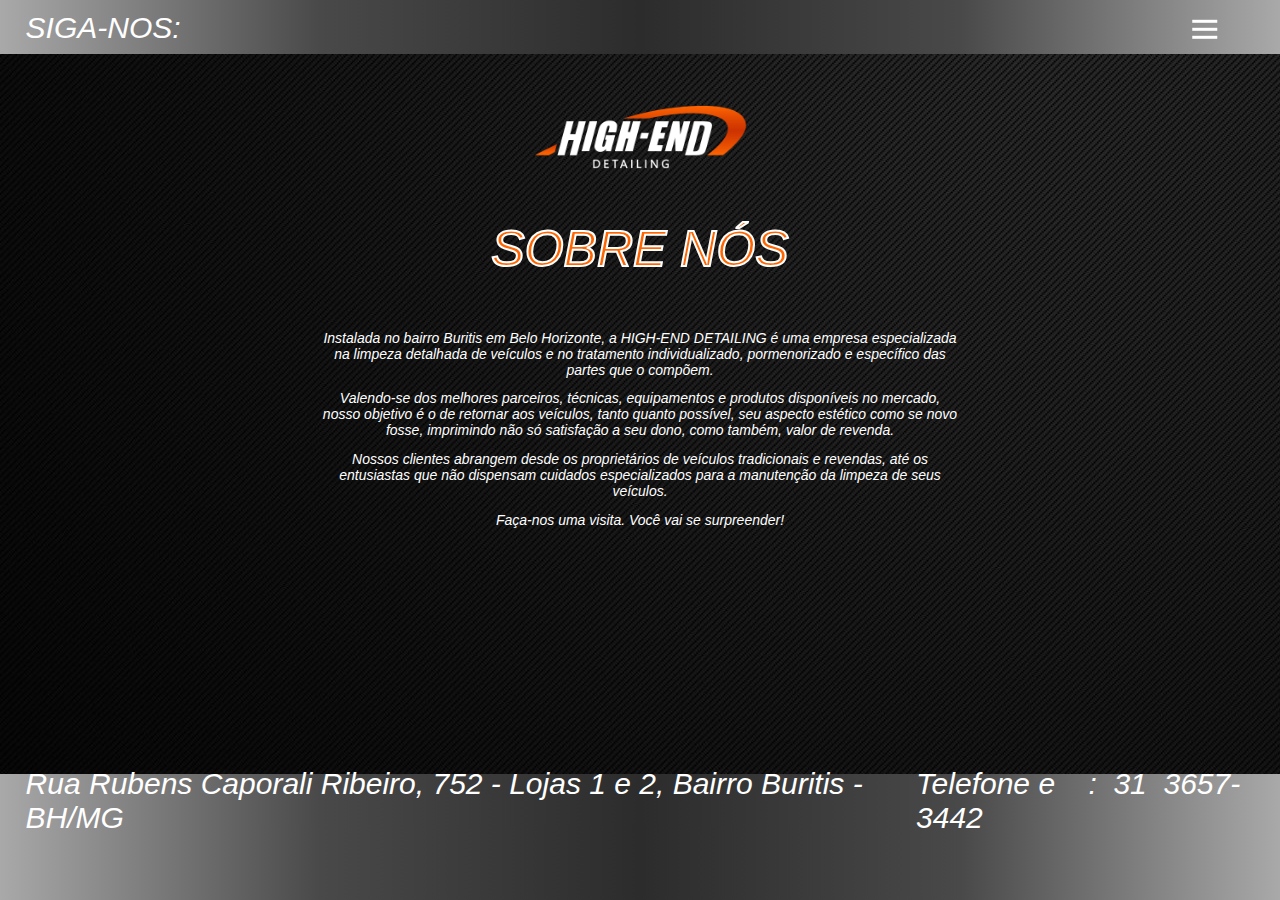
<file: pages/aboutUs.html>
<!DOCTYPE html>
<html lang="en">

<head>
  <meta charset="UTF-8" />
  <meta name="viewport" content="width=device-width, initial-scale=1.0" />
  <title>High-End - Sobre nós</title>
  <link rel="stylesheet" href="../css/general.css" />
  <link rel="stylesheet" href="../css/navBar.css" />
  <link rel="stylesheet" href="../css/aboutUs.css" />
  <link rel="stylesheet" href="../css/footer.css" />
  <link rel="stylesheet" href="https://use.fontawesome.com/releases/v5.14.0/css/all.css"
    integrity="sha384-HzLeBuhoNPvSl5KYnjx0BT+WB0QEEqLprO+NBkkk5gbc67FTaL7XIGa2w1L0Xbgc" crossorigin="anonymous" />
</head>

<body>
  <!-- Navbar Section -->
  <nav class="navbar">
    <div class="navbar__container">
      <div class="navbar__toggle" id="mobile-menu">
        <span class="bar"></span>
        <span class="bar"></span>
        <span class="bar"></span>
      </div>
      <div class="followUs">
        <h4 class="followUsHeader"></h4>
        <a href="https://www.instagram.com/high_endbh/" target="_blank" class="iconeRedeSocial"><i
            class="fab fa-instagram"></i></a>
        <a href="https://api.whatsapp.com/send?phone=553136573442" target="_blank" class="iconeRedeSocial"><i
            class="fab fa-whatsapp"></i></a>
        <a href="/" target="_blank" class="iconeRedeSocial"><i class="fab fa-youtube"></i></a>
        <a href="mailto:contato@high-endbh.com.br" target="_blank" class="iconeRedeSocial"><i
            class="fa fa-envelope"></i></a>
      </div>
      <ul class="navbar__menu">
        <li class="navbar__item">
          <a href="../index.html" class="navbar__links highlight" id="home-page">Home</a>
        </li>
        <li class="navbar__item">
          <a href="#about" class="navbar__links" id="about-page">Sobre nós</a>
        </li>
        <li class="navbar__item">
          <a href="servicesMenu.html" class="navbar__links" id="services-page">Serviços</a>
        </li>
        <li class="navbar__item">
          <a href="#" class="navbar__links" id="contact-page">Contato</a>
        </li>
      </ul>
    </div>
  </nav>

  <!-- Main Section -->
  <div class="hero" id="home">
    <div class="logo"></div>
    <h4 class="aboutH4">SOBRE NÓS</h4>
    <div class="aboutUsTextContainer">
      <p class="aboutP">Instalada no bairro Buritis em Belo Horizonte, a HIGH-END DETAILING é uma empresa especializada
        na limpeza detalhada de veículos e no tratamento individualizado, pormenorizado e específico das partes que o
        compõem.</p>
      <p class="aboutP">Valendo-se dos melhores parceiros, técnicas, equipamentos e produtos disponíveis no mercado,
        nosso objetivo é o de retornar aos veículos, tanto quanto possível, seu aspecto estético como se novo fosse,
        imprimindo não só satisfação a seu dono, como também, valor de revenda.</p>
      <p class="aboutP">Nossos clientes abrangem desde os proprietários de veículos tradicionais e revendas, até os
        entusiastas que não dispensam cuidados especializados para a manutenção da limpeza de seus veículos.</p>
      <p class="aboutP">Faça-nos uma visita. Você vai se surpreender!</p>
    </div>
  </div>

  <!-- Footer Section -->
  <div class="footer">
    <div class="endereco">
      <h4>Rua Rubens Caporali Ribeiro, 752 - Lojas 1 e 2, Bairro Buritis - BH/MG</h4>
    </div>
    <div class="telefones">
      <h4>Telefone e   <a href="https://api.whatsapp.com/send?phone=553136573442" target="_blank"
          class="iconeRedeSocial"><i class="fab fa-whatsapp"></i></a> :  31  3657-3442</h4>
    </div>
  </div>

  <script src="../js/script.js"></script>
</body>

</html>
</file>
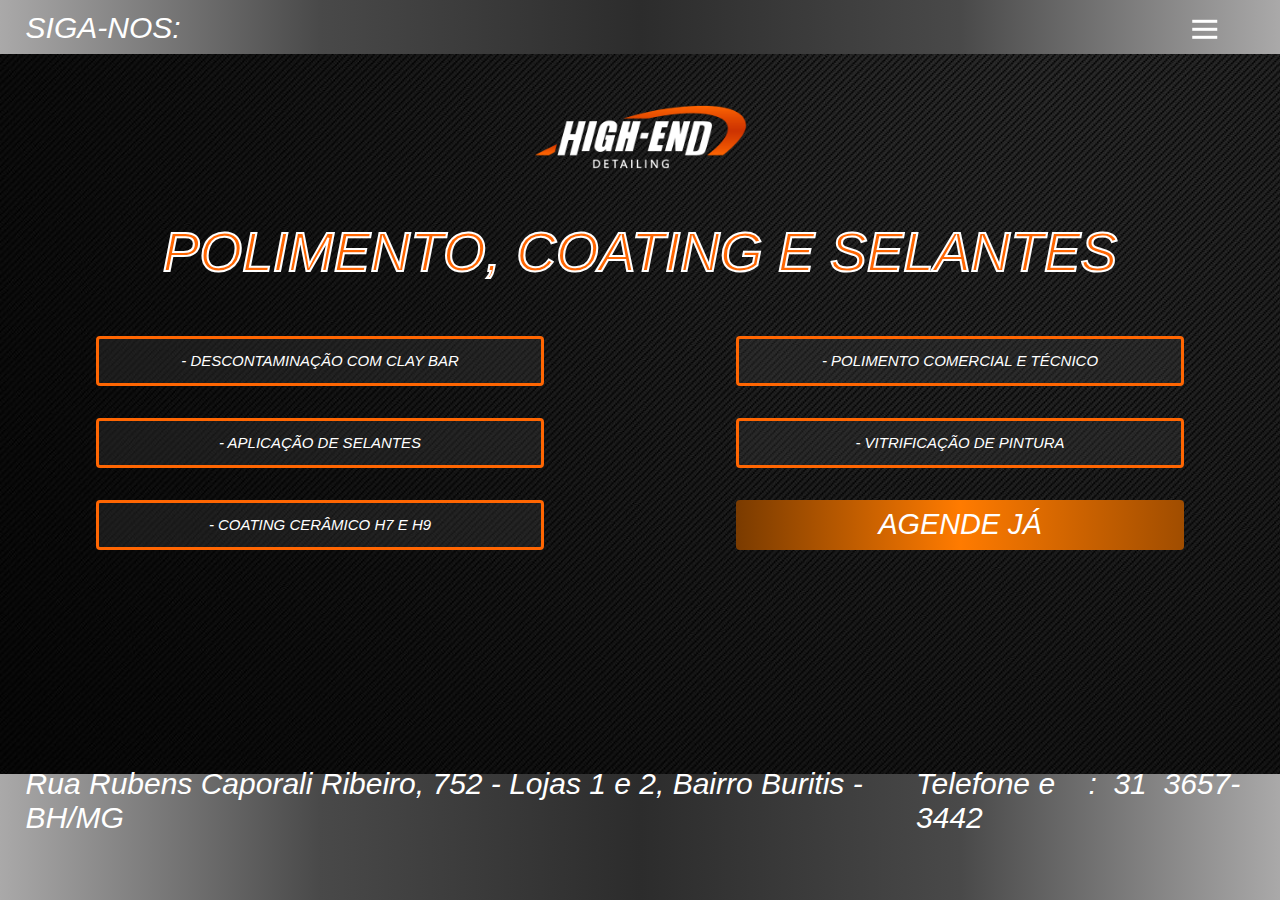
<file: pages/coating.html>
<!DOCTYPE html>
<html lang="en">

<head>
  <meta charset="UTF-8" />
  <meta name="viewport" content="width=device-width, initial-scale=1.0" />
  <title>High-End - Polimento, Coating e Selantes</title>
  <link rel="stylesheet" href="../css/general.css" />
  <link rel="stylesheet" href="../css/navBar.css" />
  <link rel="stylesheet" href="../css/aboutUs.css" />
  <link rel="stylesheet" href="../css/footer.css" />
  <link rel="stylesheet" href="../css/services.css" />
  <link rel="stylesheet" href="https://use.fontawesome.com/releases/v5.14.0/css/all.css"
    integrity="sha384-HzLeBuhoNPvSl5KYnjx0BT+WB0QEEqLprO+NBkkk5gbc67FTaL7XIGa2w1L0Xbgc" crossorigin="anonymous" />
</head>

<body>
  <!-- Navbar Section -->
  <nav class="navbar">
    <div class="navbar__container">
      <div class="navbar__toggle" id="mobile-menu">
        <span class="bar"></span>
        <span class="bar"></span>
        <span class="bar"></span>
      </div>
      <div class="followUs">
        <h4 class="followUsHeader"></h4>
        <a href="https://www.instagram.com/high_endbh/"  target="_blank" class="iconeRedeSocial"><i class="fab fa-instagram"></i></a>
        <a href="https://api.whatsapp.com/send?phone=553136573442" target="_blank" class="iconeRedeSocial"><i class="fab fa-whatsapp"></i></a>
        <a href="https://www.youtube.com/channel/UCefQd9G_3YRxbc6YlPAdXkg" target="_blank" class="iconeRedeSocial"><i class="fab fa-youtube"></i></a>
        <a href="mailto:contato@high-endbh.com.br" target="_blank" class="iconeRedeSocial"><i class="fa fa-envelope"></i></a>
      </div>
      <ul class="navbar__menu">
        <li class="navbar__item">
          <a href="../index.html" class="navbar__links highlight" id="home-page">Home</a>
        </li>
        <li class="navbar__item">
          <a href="./aboutUs.html" class="navbar__links" id="about-page">Sobre nós</a>
        </li>
        <li class="navbar__item">
          <a href="./servicesMenu.html" class="navbar__links" id="services-page"
            >Serviços</a
          >
        </li>
        <li class="navbar__item">
          <a href="#sign-up" class="navbar__links" id="contact-page"
            >Contato</a
          >
        </li>
      </ul>
    </div>
  </nav>

  <!-- Main Section -->
  <div class="hero" id="home">
    <div class="logo"></div>
    <h4 class="serviceDetailsH4">POLIMENTO, COATING E SELANTES</h4>
    <div class="itemsDiv">
      <p class="aboutP servicesItem">- DESCONTAMINAÇÃO COM CLAY BAR</p>
      <p class="aboutP servicesItem">- POLIMENTO COMERCIAL E TÉCNICO</p>
      <p class="aboutP servicesItem">- APLICAÇÃO DE SELANTES</p>
      <p class="aboutP servicesItem">- VITRIFICAÇÃO DE PINTURA</p>
      <p class="aboutP servicesItem">- COATING CERÂMICO H7 E H9</p>
      <button class="main__btn servicesItem"><a href="https://api.whatsapp.com/send?phone=553136573442" target="_blank">AGENDE JÁ</a></button>
    </div>
  </div>

  <!-- Footer Section -->
  <div class="footer">
    <div class="endereco">
      <h4>Rua Rubens Caporali Ribeiro, 752 - Lojas 1 e 2, Bairro Buritis - BH/MG</h4>
    </div>
    <div class="telefones">
      <h4>Telefone e   <a href="https://api.whatsapp.com/send?phone=553136573442" target="_blank"
          class="iconeRedeSocial"><i class="fab fa-whatsapp"></i></a> :  31  3657-3442</h4>
    </div>
  </div>

  <script src="../js/script.js"></script>
</body>

</html>
</file>
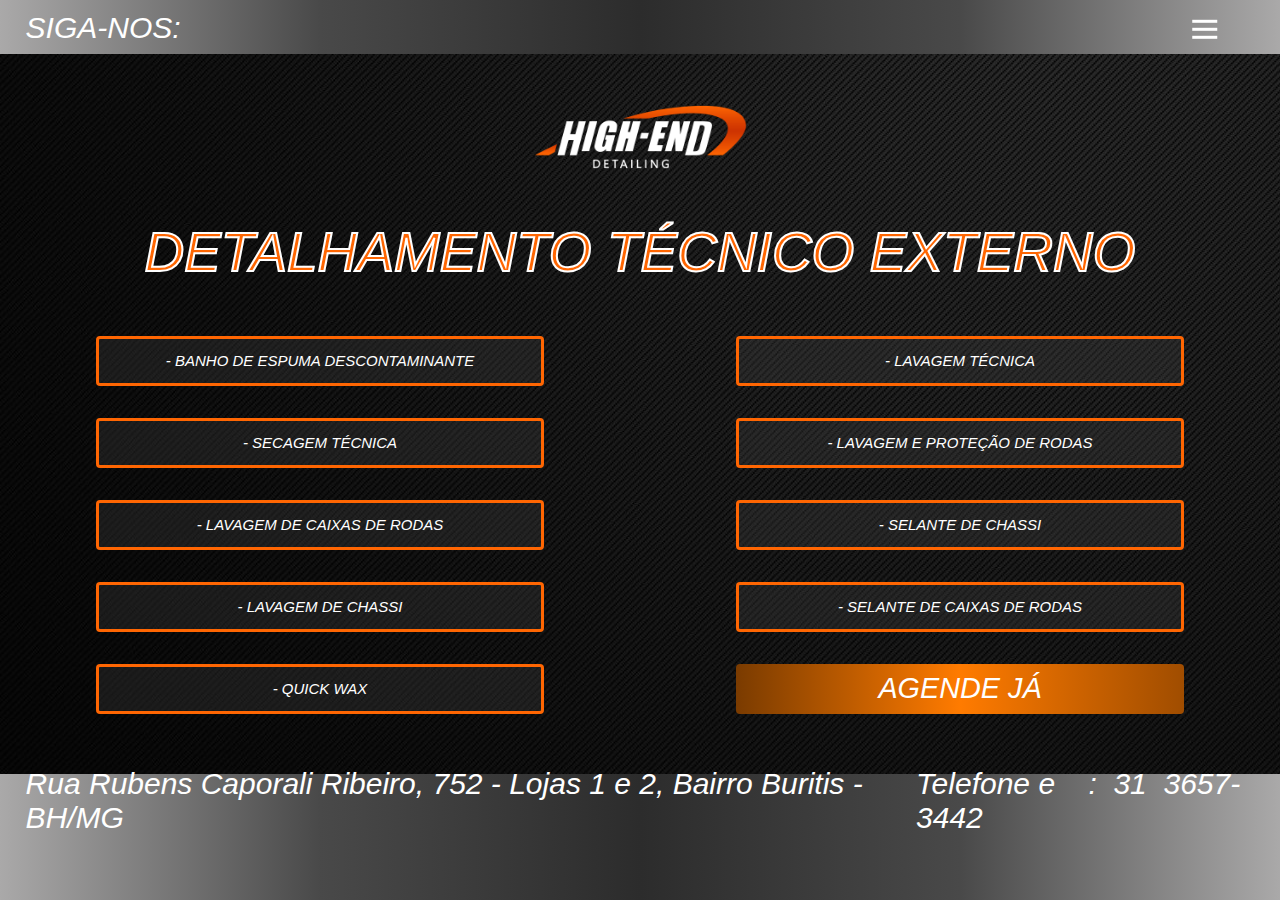
<file: pages/externalDetailing.html>
<!DOCTYPE html>
<html lang="en">

<head>
  <meta charset="UTF-8" />
  <meta name="viewport" content="width=device-width, initial-scale=1.0" />
  <title>High-End - Detalhamento Externo</title>
  <link rel="stylesheet" href="../css/general.css" />
  <link rel="stylesheet" href="../css/navBar.css" />
  <link rel="stylesheet" href="../css/aboutUs.css" />
  <link rel="stylesheet" href="../css/footer.css" />
  <link rel="stylesheet" href="../css/services.css" />
  <link rel="stylesheet" href="https://use.fontawesome.com/releases/v5.14.0/css/all.css"
    integrity="sha384-HzLeBuhoNPvSl5KYnjx0BT+WB0QEEqLprO+NBkkk5gbc67FTaL7XIGa2w1L0Xbgc" crossorigin="anonymous" />
</head>

<body>
  <!-- Navbar Section -->
  <nav class="navbar">
    <div class="navbar__container">
      <div class="navbar__toggle" id="mobile-menu">
        <span class="bar"></span>
        <span class="bar"></span>
        <span class="bar"></span>
      </div>
      <div class="followUs">
        <h4 class="followUsHeader"></h4>
        <a href="https://www.instagram.com/high_endbh/"  target="_blank" class="iconeRedeSocial"><i class="fab fa-instagram"></i></a>
        <a href="https://api.whatsapp.com/send?phone=553136573442" target="_blank" class="iconeRedeSocial"><i class="fab fa-whatsapp"></i></a>
        <a href="https://www.youtube.com/channel/UCefQd9G_3YRxbc6YlPAdXkg" target="_blank" class="iconeRedeSocial"><i class="fab fa-youtube"></i></a>
        <a href="mailto:contato@high-endbh.com.br" target="_blank" class="iconeRedeSocial"><i class="fa fa-envelope"></i></a>
      </div>
      <ul class="navbar__menu">
        <li class="navbar__item">
          <a href="../index.html" class="navbar__links highlight" id="home-page">Home</a>
        </li>
        <li class="navbar__item">
          <a href="./aboutUs.html" class="navbar__links" id="about-page">Sobre nós</a>
        </li>
        <li class="navbar__item">
          <a href="./servicesMenu.html" class="navbar__links" id="services-page"
            >Serviços</a
          >
        </li>
        <li class="navbar__item">
          <a href="#sign-up" class="navbar__links" id="contact-page"
            >Contato</a
          >
        </li>
      </ul>
    </div>
  </nav>

  <!-- Main Section -->
  <div class="hero" id="home">
    <div class="logo"></div>
    <h4 class="serviceDetailsH4">DETALHAMENTO TÉCNICO EXTERNO</h4>
    <div class="itemsDiv">
      <p class="aboutP servicesItem">- BANHO DE ESPUMA DESCONTAMINANTE</p>
      <p class="aboutP servicesItem">- LAVAGEM TÉCNICA</p>
      <p class="aboutP servicesItem">- SECAGEM TÉCNICA </p>
      <p class="aboutP servicesItem">- LAVAGEM E PROTEÇÃO DE RODAS </p>
      <p class="aboutP servicesItem">- LAVAGEM DE CAIXAS DE RODAS</p>
      <p class="aboutP servicesItem">- SELANTE DE CHASSI</p>
      <p class="aboutP servicesItem">- LAVAGEM DE CHASSI</p>
      <p class="aboutP servicesItem">- SELANTE DE CAIXAS DE RODAS</p>
      <p class="aboutP servicesItem">- QUICK WAX</p>
      <button class="main__btn servicesItem"><a href="https://api.whatsapp.com/send?phone=553136573442" target="_blank">AGENDE JÁ</a></button>
    </div>
  </div>

  <!-- Footer Section -->
  <div class="footer">
    <div class="endereco">
      <h4>Rua Rubens Caporali Ribeiro, 752 - Lojas 1 e 2, Bairro Buritis - BH/MG</h4>
    </div>
    <div class="telefones">
      <h4>Telefone e   <a href="https://api.whatsapp.com/send?phone=553136573442" target="_blank"
          class="iconeRedeSocial"><i class="fab fa-whatsapp"></i></a> :  31  3657-3442</h4>
    </div>
  </div>

  <script src="../js/script.js"></script>
</body>

</html>
</file>
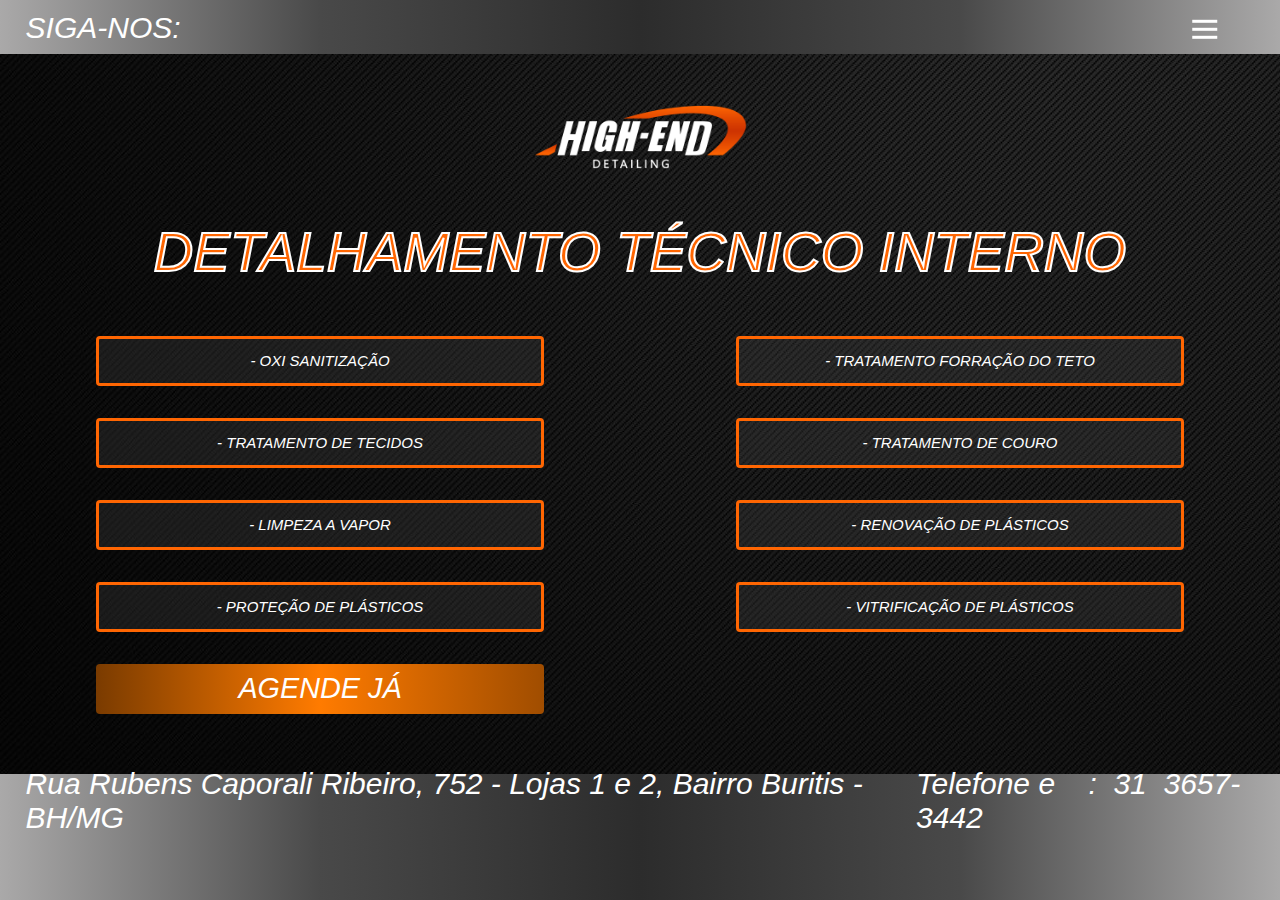
<file: pages/internalDetailing.html>
<!DOCTYPE html>
<html lang="en">

<head>
  <meta charset="UTF-8" />
  <meta name="viewport" content="width=device-width, initial-scale=1.0" />
  <title>High-End - Detalhamento Interno</title>
  <link rel="stylesheet" href="../css/general.css" />
  <link rel="stylesheet" href="../css/navBar.css" />
  <link rel="stylesheet" href="../css/aboutUs.css" />
  <link rel="stylesheet" href="../css/footer.css" />
  <link rel="stylesheet" href="../css/services.css" />
  <link rel="stylesheet" href="https://use.fontawesome.com/releases/v5.14.0/css/all.css"
    integrity="sha384-HzLeBuhoNPvSl5KYnjx0BT+WB0QEEqLprO+NBkkk5gbc67FTaL7XIGa2w1L0Xbgc" crossorigin="anonymous" />
</head>

<body>
  <!-- Navbar Section -->
  <nav class="navbar">
    <div class="navbar__container">
      <div class="navbar__toggle" id="mobile-menu">
        <span class="bar"></span>
        <span class="bar"></span>
        <span class="bar"></span>
      </div>
      <div class="followUs">
        <h4 class="followUsHeader"></h4>
        <a href="https://www.instagram.com/high_endbh/"  target="_blank" class="iconeRedeSocial"><i class="fab fa-instagram"></i></a>
        <a href="https://api.whatsapp.com/send?phone=553136573442" target="_blank" class="iconeRedeSocial"><i class="fab fa-whatsapp"></i></a>
        <a href="https://www.youtube.com/channel/UCefQd9G_3YRxbc6YlPAdXkg" target="_blank" class="iconeRedeSocial"><i class="fab fa-youtube"></i></a>
        <a href="mailto:contato@high-endbh.com.br" target="_blank" class="iconeRedeSocial"><i class="fa fa-envelope"></i></a>
      </div>
      <ul class="navbar__menu">
        <li class="navbar__item">
          <a href="../index.html" class="navbar__links highlight" id="home-page">Home</a>
        </li>
        <li class="navbar__item">
          <a href="./aboutUs.html" class="navbar__links" id="about-page">Sobre nós</a>
        </li>
        <li class="navbar__item">
          <a href="./servicesMenu.html" class="navbar__links" id="services-page"
            >Serviços</a
          >
        </li>
        <li class="navbar__item">
          <a href="#sign-up" class="navbar__links" id="contact-page"
            >Contato</a
          >
        </li>
      </ul>
    </div>
  </nav>

  <!-- Main Section -->
  <div class="hero" id="home">
    <div class="logo"></div>
    <h4 class="serviceDetailsH4">DETALHAMENTO TÉCNICO INTERNO</h4>
    <div class="itemsDiv">
      <p class="aboutP servicesItem">- OXI SANITIZAÇÃO</p>
      <p class="aboutP servicesItem">- TRATAMENTO FORRAÇÃO DO TETO</p>
      <p class="aboutP servicesItem">- TRATAMENTO DE TECIDOS</p>
      <p class="aboutP servicesItem">- TRATAMENTO DE COURO</p>
      <p class="aboutP servicesItem">- LIMPEZA A VAPOR</p>
      <p class="aboutP servicesItem">- RENOVAÇÃO DE PLÁSTICOS</p>
      <p class="aboutP servicesItem">- PROTEÇÃO DE PLÁSTICOS</p>
      <p class="aboutP servicesItem">- VITRIFICAÇÃO DE PLÁSTICOS</p>
      <button class="main__btn servicesItem"><a href="https://api.whatsapp.com/send?phone=553136573442" target="_blank">AGENDE JÁ</a></button>
    </div>
  </div>

  <!-- Footer Section -->
  <div class="footer">
    <div class="endereco">
      <h4>Rua Rubens Caporali Ribeiro, 752 - Lojas 1 e 2, Bairro Buritis - BH/MG</h4>
    </div>
    <div class="telefones">
      <h4>Telefone e   <a href="https://api.whatsapp.com/send?phone=553136573442" target="_blank"
          class="iconeRedeSocial"><i class="fab fa-whatsapp"></i></a> :  31  3657-3442</h4>
    </div>
  </div>

  <script src="../js/script.js"></script>
</body>

</html>
</file>
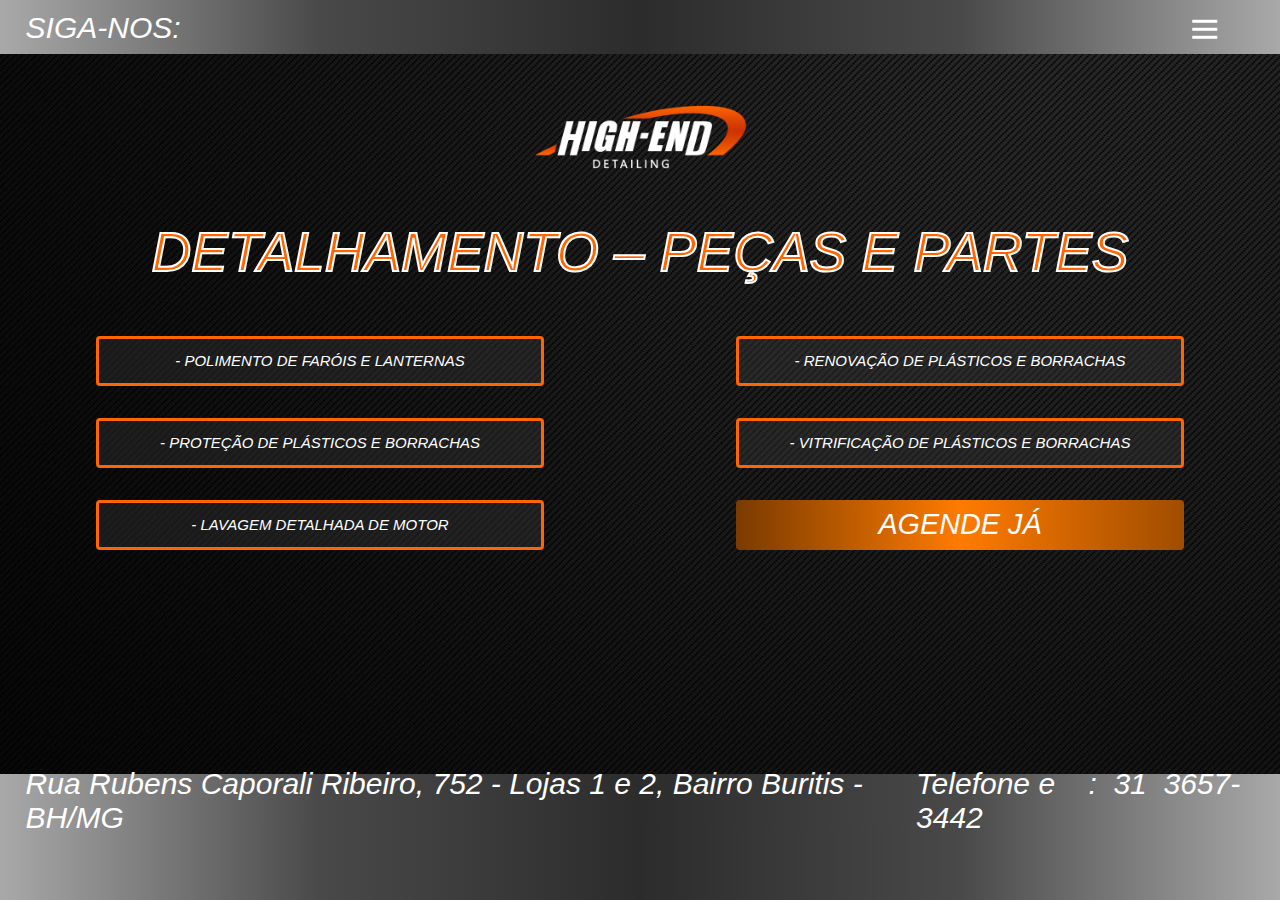
<file: pages/piecesAndParts.html>
<!DOCTYPE html>
<html lang="en">

<head>
  <meta charset="UTF-8" />
  <meta name="viewport" content="width=device-width, initial-scale=1.0" />
  <title>High-End - Detalhamento - Peças e Partes</title>
  <link rel="stylesheet" href="../css/general.css" />
  <link rel="stylesheet" href="../css/navBar.css" />
  <link rel="stylesheet" href="../css/aboutUs.css" />
  <link rel="stylesheet" href="../css/footer.css" />
  <link rel="stylesheet" href="../css/services.css" />
  <link rel="stylesheet" href="https://use.fontawesome.com/releases/v5.14.0/css/all.css"
    integrity="sha384-HzLeBuhoNPvSl5KYnjx0BT+WB0QEEqLprO+NBkkk5gbc67FTaL7XIGa2w1L0Xbgc" crossorigin="anonymous" />
</head>

<body>
  <!-- Navbar Section -->
  <nav class="navbar">
    <div class="navbar__container">
      <div class="navbar__toggle" id="mobile-menu">
        <span class="bar"></span>
        <span class="bar"></span>
        <span class="bar"></span>
      </div>
      <div class="followUs">
        <h4 class="followUsHeader"></h4>
        <a href="https://www.instagram.com/high_endbh/"  target="_blank" class="iconeRedeSocial"><i class="fab fa-instagram"></i></a>
        <a href="https://api.whatsapp.com/send?phone=553136573442" target="_blank" class="iconeRedeSocial"><i class="fab fa-whatsapp"></i></a>
        <a href="https://www.youtube.com/channel/UCefQd9G_3YRxbc6YlPAdXkg" target="_blank" class="iconeRedeSocial"><i class="fab fa-youtube"></i></a>
        <a href="mailto:contato@high-endbh.com.br" target="_blank" class="iconeRedeSocial"><i class="fa fa-envelope"></i></a>
      </div>
      <ul class="navbar__menu">
        <li class="navbar__item">
          <a href="../index.html" class="navbar__links highlight" id="home-page">Home</a>
        </li>
        <li class="navbar__item">
          <a href="./aboutUs.html" class="navbar__links" id="about-page">Sobre nós</a>
        </li>
        <li class="navbar__item">
          <a href="./servicesMenu.html" class="navbar__links" id="services-page"
            >Serviços</a
          >
        </li>
        <li class="navbar__item">
          <a href="#sign-up" class="navbar__links" id="contact-page"
            >Contato</a
          >
        </li>
      </ul>
    </div>
  </nav>

  <!-- Main Section -->
  <div class="hero" id="home">
    <div class="logo"></div>
    <h4 class="serviceDetailsH4">DETALHAMENTO – PEÇAS E PARTES</h4>
    <div class="itemsDiv">
      <p class="aboutP servicesItem">- POLIMENTO DE FARÓIS E LANTERNAS</p>
      <p class="aboutP servicesItem">- RENOVAÇÃO DE PLÁSTICOS E BORRACHAS</p>
      <p class="aboutP servicesItem">- PROTEÇÃO DE PLÁSTICOS E BORRACHAS</p>
      <p class="aboutP servicesItem">- VITRIFICAÇÃO DE PLÁSTICOS E BORRACHAS</p>
      <p class="aboutP servicesItem ">- LAVAGEM DETALHADA DE MOTOR</p>
      <button class="main__btn servicesItem"><a href="https://api.whatsapp.com/send?phone=553136573442" target="_blank">AGENDE JÁ</a></button>
    </div>
  </div>

  <!-- Footer Section -->
  <div class="footer">
    <div class="endereco">
      <h4>Rua Rubens Caporali Ribeiro, 752 - Lojas 1 e 2, Bairro Buritis - BH/MG</h4>
    </div>
    <div class="telefones">
      <h4>Telefone e   <a href="https://api.whatsapp.com/send?phone=553136573442" target="_blank"
          class="iconeRedeSocial"><i class="fab fa-whatsapp"></i></a> :  31  3657-3442</h4>
    </div>
  </div>

  <script src="../js/script.js"></script>
</body>

</html>
</file>
<file: css/general.css>
* {
  margin: 0;
  padding: 0;
  box-sizing: border-box;
  font-family: Impact, Haettenschweiler, 'Arial Narrow Bold', sans-serif;
  font-style: oblique;
  font-weight: lighter;
}

body {
  background: linear-gradient(to right, #aaa9a9,#494949, #2c2c2c,#494949, #aaa9a9);
}

a{
  text-decoration: none;
}
</file>
<file: css/navBar.css>
.navbar {
  /* background-color: rgb(110, 108, 107); */
  background: linear-gradient(
    to right,
    #aaa9a9,
    #494949,
    #2c2c2c,
    #494949,
    #aaa9a9
  );
  height: 6vh;
  display: flex;
}

.navbar h4 {
  color: rgb(255, 255, 255);
  font-size: 30px;
}

.homePage {
  background-color: rgb(37, 37, 37);
  font-weight: bold;
  display: flex;
  width: 8%;
  margin-left: 2%;
  align-items: center;
  justify-content: center;
}

.followUs {
  /* background-color: aqua; */
  height: 70%;
  display: flex;
  width: 20%;
  justify-content: space-between;
  align-items: center;
  margin-left: 2%;
}

.iconeRedeSocial {
  font-size: 30px;
  transition: 0.3s;
}

.iconeRedeSocial:hover {
  font-size: 40px;
  transition: 0.3s;
}

.fab,
.fa {
  color: rgb(255, 255, 255);
}

.fab:hover,
.fa:hover {
  color: rgb(255, 145, 0);
}

.followUsHeader::after {
  content: "SIGA-NOS:";
}

/* ----------------------------------- */
#mobile-menu {
  /* background-color: rgb(0, 255, 255); */
  position: absolute;
  top: 1%;
  right: 5%;
  transform: translate(5%, 20%);
}

.navbar__toggle .bar {
  display: block;
  cursor: pointer;
}

#mobile-menu.is-active .bar:nth-child(2) {
  opacity: 0;
}

#mobile-menu.is-active .bar:nth-child(1) {
  transform: translateY(8px) rotate(45deg);
}

#mobile-menu.is-active .bar:nth-child(3) {
  transform: translateY(-8px) rotate(-45deg);
}
/* ----------------------------------- */

.navbar__container {
  display: flex;
  justify-content: space-between;
  height: 6vh;
  z-index: 1;
  width: 100%;
  max-width: 1300px;
  margin: 0 auto;
  padding: 0 50px;
}

.navbar__menu {
  display: flex;
  align-items: center;
  list-style: none;
}

.navbar__item {
  height: 80px;
}

.navbar__links {
  color: rgb(255, 255, 255);
  display: flex;
  align-items: center;
  justify-content: center;
  width: 300px;
  text-decoration: none;
  height: 100%;
  transition: all 0.3s ease;
}

.navbar__links:hover {
  color: #f05800ef;
  transition: all 0.3s ease;
  font-size: 2rem;
}

.navbar__container {
  display: flex;
  justify-content: space-between;
  height: 80px;
  z-index: 1;
  width: 100%;
  max-width: 100%;
  padding: 0;
}

.navbar__menu {
  display: grid;
  grid-template-columns: auto;
  margin: 0;
  width: 100%;
  position: absolute;
  top: -800px;
  opacity: 1;
  transition: all 0.5s ease;
  z-index: -1;
}

.navbar__menu.active {
  /* background: #f05800ef; */
  background: linear-gradient(to right, #929292d8, #000000, #929292d8);
  top: 5%;
  opacity: 1;
  transition: all 0.5s ease;
  z-index: 99;
  height: 60vh;
  font-size: 1.6rem;
}

.navbar__toggle .bar {
  width: 25px;
  height: 3px;
  margin: 5px auto;
  transition: all 0.3s ease-in-out;
  background: #fff;
}

.navbar__links {
  text-align: center;
  padding: 2rem;
  width: 100%;
  display: table;
}

.navbar__btn {
  padding-bottom: 2rem;
}

/* ----------------------------------- */

@media screen and (max-height: 800px) {
  .navbar {
    height: 10vh;
    display: flex;
  }

  .followUs {
    height: 10vh;
  }

  #mobile-menu {
    top: 2%;
  }
}

@media screen and (max-width: 800px) {
  .navbar a {
    font-size: 30px;
  }

  .followUsHeader::after {
    content: "";
  }

  .navbar__menu.active {
    top: 7%;
  }

  .followUs {
    width: 40%;
  }
}

@media screen and (max-height: 420px) {
  .navbar h4 {
    color: rgb(255, 255, 255);
    font-size: 20px;
  }

  .followUs {
    height: 10vh;
    width: 30%;
    margin-left: 2%;
  }

  #mobile-menu {
    position: absolute;
    top: 0%;
    right: 5%;
    transform: translate(5%, 20%);
  }

  .navbar__menu.active {
    top: 10%;
    opacity: 1;
    transition: all 0.5s ease;
    z-index: 99;
    height: 90vh;
    font-size: 1.6rem;
  }
}
</file>
<file: css/aboutUs.css>
.hero {
  /* background-image: linear-gradient(128deg,rgb(0, 0, 0) 0%,rgb(14, 14, 14) 80% ); */
  background-image: url(../images/test.jpg);
  height: 88vh;
  padding-top: 4%;
  display: block;
}

.logo {
  padding-top: 5%;
  background-image: url("../images/logo.png");
  background-repeat: no-repeat;
  background-size: contain;
  background-position: center;
}

.aboutH4 {
  margin-top: 4%;
  margin-bottom: 4%;
  font-size: 70px;
  /* background-color: orchid; */
  text-align: center;
  color: rgb(255, 102, 2);
  -webkit-text-stroke-width: 2px;
  -webkit-text-stroke-color: #fff;
}

.aboutUsTextContainer {
  width: 50%;
  margin-left: 25%;
}

.aboutP {
  color: rgb(255, 255, 255);
  text-align: center;
  font-size: 20px;
  margin-bottom: 2%;
}

@media screen and (max-width: 800px) {
  .logo {
    padding-top: 50%;
  }

  .aboutUsTextContainer {
    width: 96%;
    margin-left: 2%;
    margin-top: 6%;
  }
}

@media screen and (max-height: 900px) {
  .hero {
    height: 80vh;
  }

  .aboutH4 {
    font-size: 50px;
  }

  .aboutP {
    font-size: 14px;
  }
}

@media screen and (max-height: 850px) {
  .hero {
    height: 80vh;
  }

  .aboutH4 {
    margin-top: 10%;
    margin-bottom: 10%;
    font-size: 40px;
  }

  .aboutP {
    font-size: 18px;
  }

  .logo {
    padding-top: 5%;
  }
}

@media screen and (max-height: 850px) {
  .hero {
    height: 80vh;
  }

  .aboutH4 {
    margin-top: 4%;
    margin-bottom: 4%;
    font-size: 40px;
  }

  .aboutP {
    font-size: 14px;
  }

  .logo {
    padding-top: 12%;
  }
}

@media screen and (max-height: 850px) and (min-width: 700px) {
  .logo {
    padding-top: 8%;
  }
}

@media screen and (max-height: 420px) {
  .logo {
    padding-top: 3%;
  }
  .aboutH4 {
    font-size: 20px;
  }
  .aboutP {
    font-size: 8px;
  }
}
</file>
<file: css/footer.css>
.footer {
  /* background-color: rgb(247, 82, 0); */
  background: linear-gradient(to right, #aaa9a9,#494949, #2c2c2c,#494949, #aaa9a9);
  height: 6vh;
  display: flex;
}

.footer h4 {
  color: rgb(255, 255, 255);
  font-size: 30px;
}

.endereco {
  display: flex;
  width: 100%;
  justify-content: left;
  align-items: center;
  margin-left: 2%;
}

.telefones {
  display: flex;
  width: 38%;
  align-items: center;
  justify-content: right;
  margin-right: 2%;
}

@media screen and (max-height: 850px) and (max-width:550px) {
  .footer {
    height: 10vh;
    display: block;
  }

  .telefones {
    margin-top: -2%;
    width: 100%;
    height: 50%;
    margin-right: 0%;
    justify-content: center;
  }

  .endereco{
    width: 100%;
    height: 50%;
    margin-left: 0%;
    justify-content: center;
  }
   
  .footer .fab {
    font-size: 16px;
  }
}

@media screen and (max-width: 850px) {
  .footer h4 {
    font-size: 14px;
  }
}

@media screen and (max-width: 400px) {
  .footer h4 {
    font-size: 10px;
  }
}

@media screen and (max-width: 350px) {
  .footer h4 {
    font-size: 8px;
  }
}

@media screen and (max-height: 420px) {

  .footer {
    height: 10vh;
    display: flex;
  }

  .footer .fab {
    font-size: 16px;
  }
  .footer h4 {
    color: rgb(255, 255, 255);
    font-size: 12px;
  }
  
}
</file>
<file: css/services.css>
.itemsDiv{
  display: grid;
  grid-template-columns: 1fr 1fr;
  grid-template-rows: 5fr;
}


.servicesItem{
  font-size: 15px;
  display: flex;
  align-items: center;
  justify-content: center;
  border: 3px solid rgb(255, 102, 2);
  background: rgba(65, 65, 65, 0.329);
  width: 70%;
  height: 50px;
  margin-left: 15%;
  border-radius: 4px;
  margin-bottom: 5%;
}

.serviceDetailsH4{
  margin-top: 4%;
  margin-bottom: 4%;
  font-size: 55px;
  text-align: center;
  color: rgb(255, 102, 2);
  -webkit-text-stroke-width: 2px;
  -webkit-text-stroke-color: #fff;
}


.main__btn {
  font-size: 1.8rem;
  background: #422020;
  background: -webkit-linear-gradient(to right, #4400ff, #fd1d1d, #833ab4);
  background: linear-gradient(to right, #7a3b00, #ff7b00, rgb(160, 77, 0));
  border: none;
  border-radius: 4px;
  cursor: pointer;
  position: relative;
  transition: all 0.35s;
  outline: none;
}

.main__btn a {
  position: relative;
  z-index: 2;
  color: #fff;
}

.main__btn:after {
  position: absolute;
  content: "";
  top: 0;
  left: 0;
  width: 0;
  height: 100%;
  background: #ff6600;
  transition: all 0.35s;
  border-radius: 4px;
}

.main__btn:hover {
  color: #fff;
}

.main__btn:hover:after {
  width: 100%;
}

@media screen and (max-width: 850px) {
  .servicesItem{
    margin-top: 10%;
    margin-bottom: 8%;
  }
  .main__btn {
    font-size: 1rem;
  }

  .servicesItem{
    font-size: 12px;
  }
}

@media screen and (max-height: 850px) {
  .servicesItem{
    margin-top: 4%;
    margin-bottom: 5%;
  }

  .serviceDetailsH4{
    font-size: 40px;
  }
  .main__btn {
    font-size: 1rem;
  }
}

@media screen and (max-height: 650px) {
  .serviceDetailsH4{
    font-size: 22px;
  }
}

@media screen and (max-height: 850px) and (min-width: 600px) {
  .itemsDiv{
    display: grid;
    grid-template-columns: 1fr 1fr 1fr 1fr 1fr;
    grid-template-rows: 2fr;
  }

  .servicesItem{
    font-size: 9px;
  }
}
</file>
